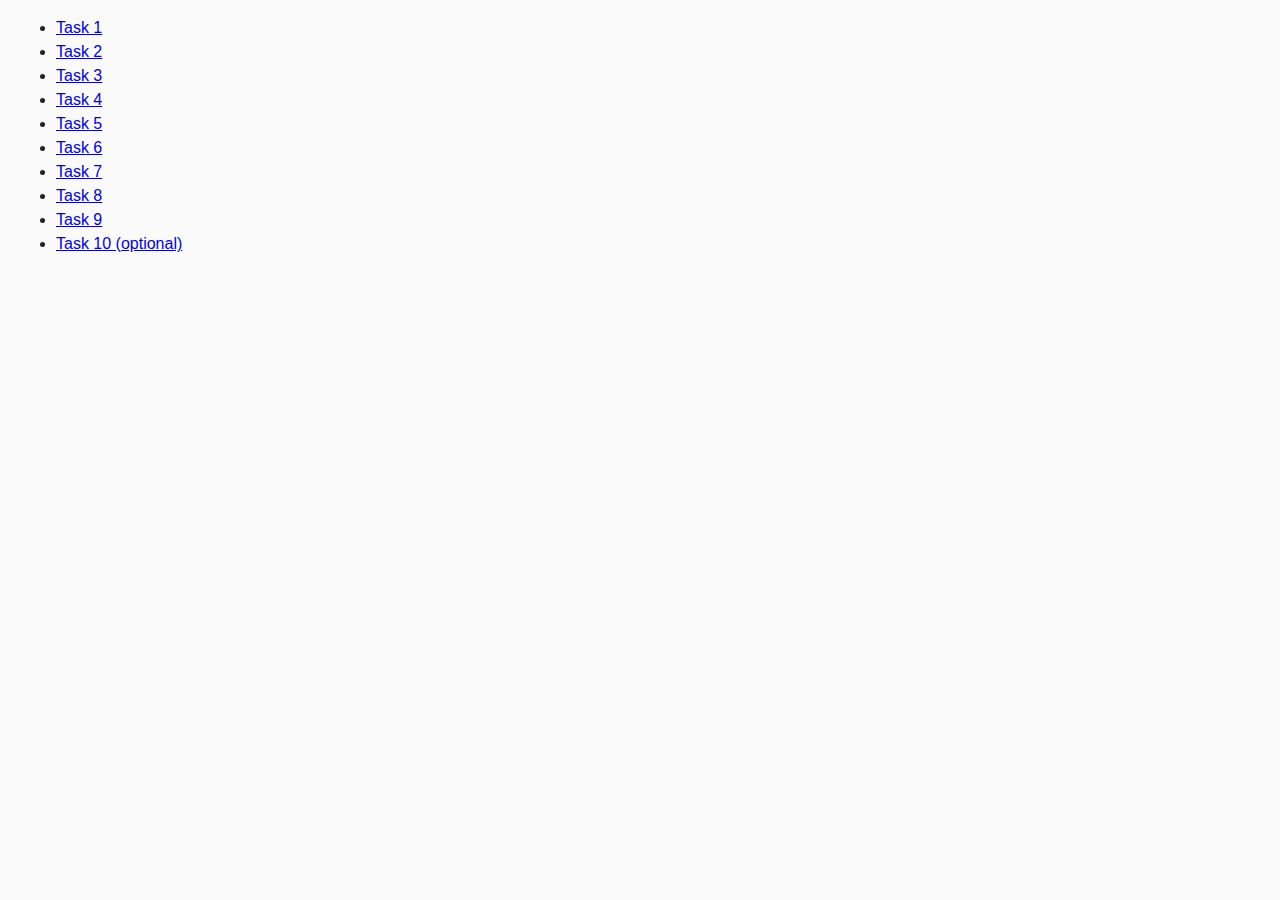
<file: index.html>
<!DOCTYPE html>
<html lang="en">
  <head>
    <meta charset="UTF-8" />
    <meta http-equiv="X-UA-Compatible" content="IE=edge" />
    <meta name="viewport" content="width=device-width, initial-scale=1.0" />
    <title>Homework 6</title>
    <link rel="stylesheet" href="css/common.css" />
  </head>
  <body>
    <ul>
      <li><a href="task-01.html">Task 1</a></li>
      <li><a href="task-02.html">Task 2</a></li>
      <li><a href="task-03.html">Task 3</a></li>
      <li><a href="task-04.html">Task 4</a></li>
      <li><a href="task-05.html">Task 5</a></li>
      <li><a href="task-06.html">Task 6</a></li>
      <li><a href="task-07.html">Task 7</a></li>
      <li><a href="task-08.html">Task 8</a></li>
      <li><a href="task-09.html">Task 9</a></li>
      <li><a href="task-10.html">Task 10 (optional)</a></li>
    </ul>
  </body>
</html>
</file>
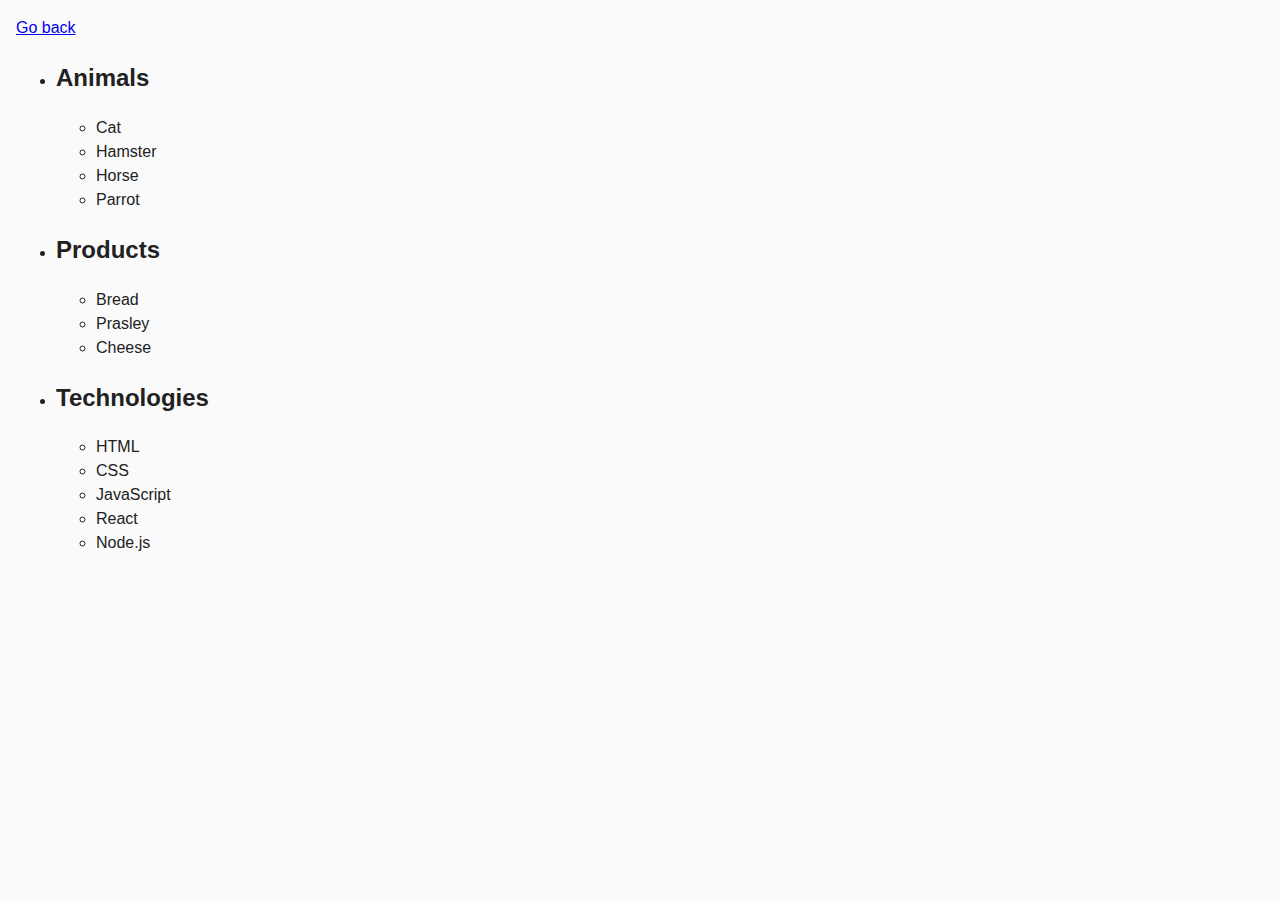
<file: task-01.html>
<!DOCTYPE html>
<html lang="en">
  <head>
    <meta charset="UTF-8" />
    <meta http-equiv="X-UA-Compatible" content="IE=edge" />
    <meta name="viewport" content="width=device-width, initial-scale=1.0" />
    <title>Task 1</title>
    <link rel="stylesheet" href="css/common.css" />
  </head>
  <body>
    <p><a href="index.html">Go back</a></p>

    <ul id="categories">
      <li class="item">
        <h2>Animals</h2>

        <ul>
          <li>Cat</li>
          <li>Hamster</li>
          <li>Horse</li>
          <li>Parrot</li>
        </ul>
      </li>
      <li class="item">
        <h2>Products</h2>

        <ul>
          <li>Bread</li>
          <li>Prasley</li>
          <li>Cheese</li>
        </ul>
      </li>
      <li class="item">
        <h2>Technologies</h2>

        <ul>
          <li>HTML</li>
          <li>CSS</li>
          <li>JavaScript</li>
          <li>React</li>
          <li>Node.js</li>
        </ul>
      </li>
    </ul>

    <script src="js/task-01.js" type="module"></script>
  </body>
</html>
</file>
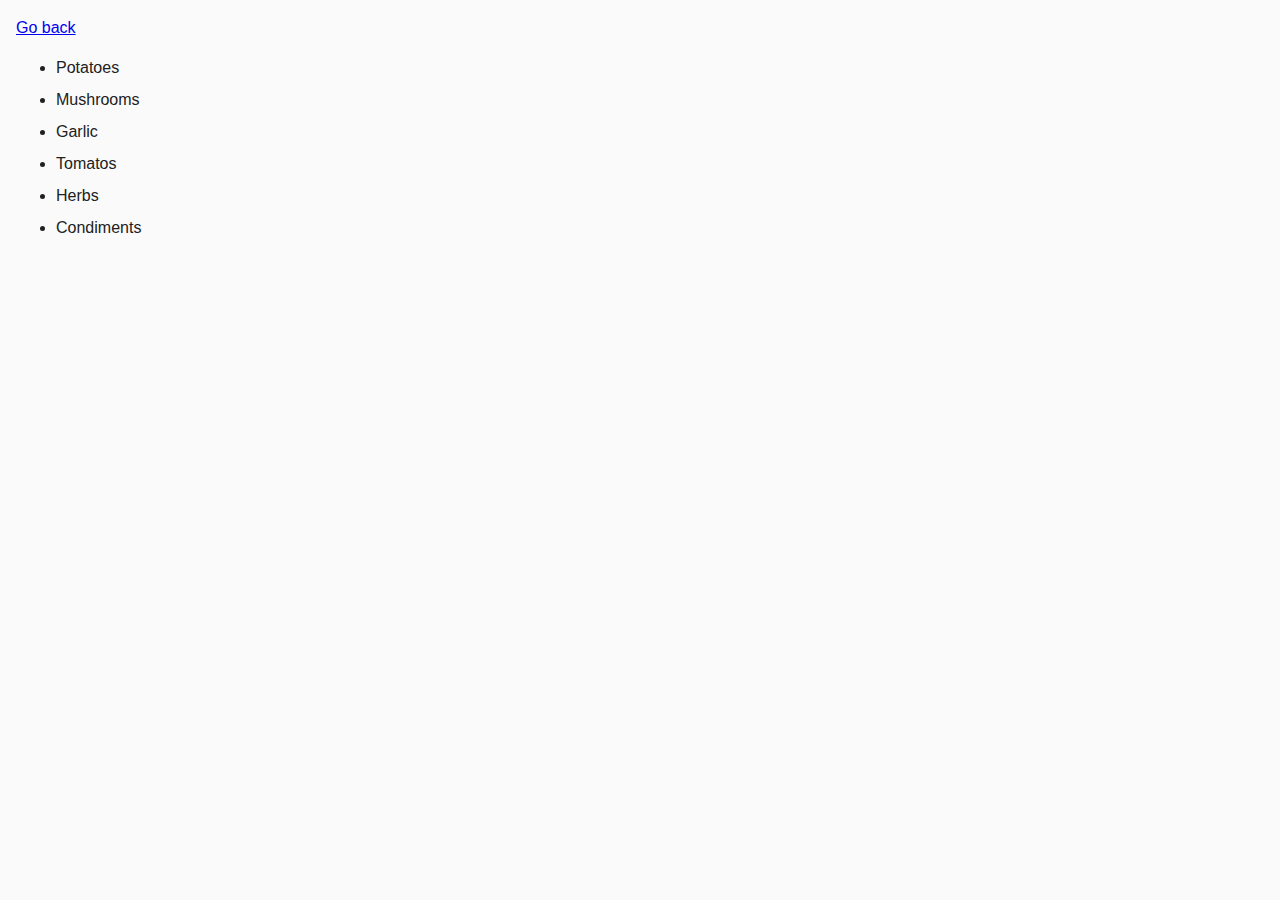
<file: task-02.html>
<!DOCTYPE html>
<html lang="en">
  <head>
    <meta charset="UTF-8" />
    <meta http-equiv="X-UA-Compatible" content="IE=edge" />
    <meta name="viewport" content="width=device-width, initial-scale=1.0" />
    <title>Task 2</title>
    <link rel="stylesheet" href="css/common.css" />
    <style>
      .item {
        font-weight: 500;
      }

      .item:not(:last-child) {
        margin-bottom: 8px;
      }
    </style>
  </head>
  <body>
    <p><a href="index.html">Go back</a></p>

    <ul id="ingredients"></ul>

    <script src="js/task-02.js" type="module"></script>
  </body>
</html>
</file>
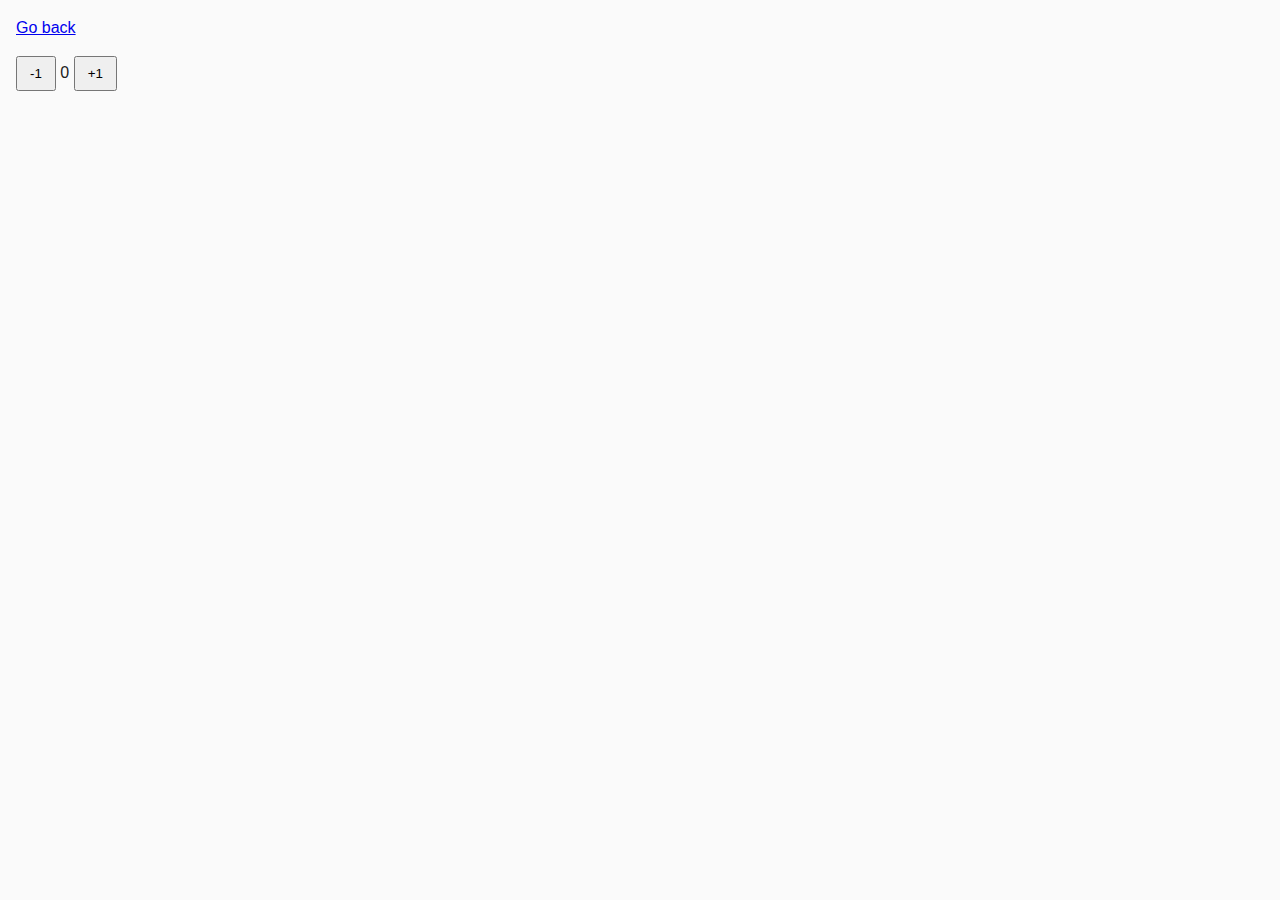
<file: task-04.html>
<!DOCTYPE html>
<html lang="en">
  <head>
    <meta charset="UTF-8" />
    <meta http-equiv="X-UA-Compatible" content="IE=edge" />
    <meta name="viewport" content="width=device-width, initial-scale=1.0" />
    <title>Task 4</title>
    <link rel="stylesheet" href="css/common.css" />
  </head>
  <body>
    <p><a href="index.html">Go back</a></p>

    <div id="counter">
      <button type="button" data-action="decrement">-1</button>
      <span id="value">0</span>
      <button type="button" data-action="increment">+1</button>
    </div>

    <script src="js/task-04.js" type="module"></script>
  </body>
</html>
</file>
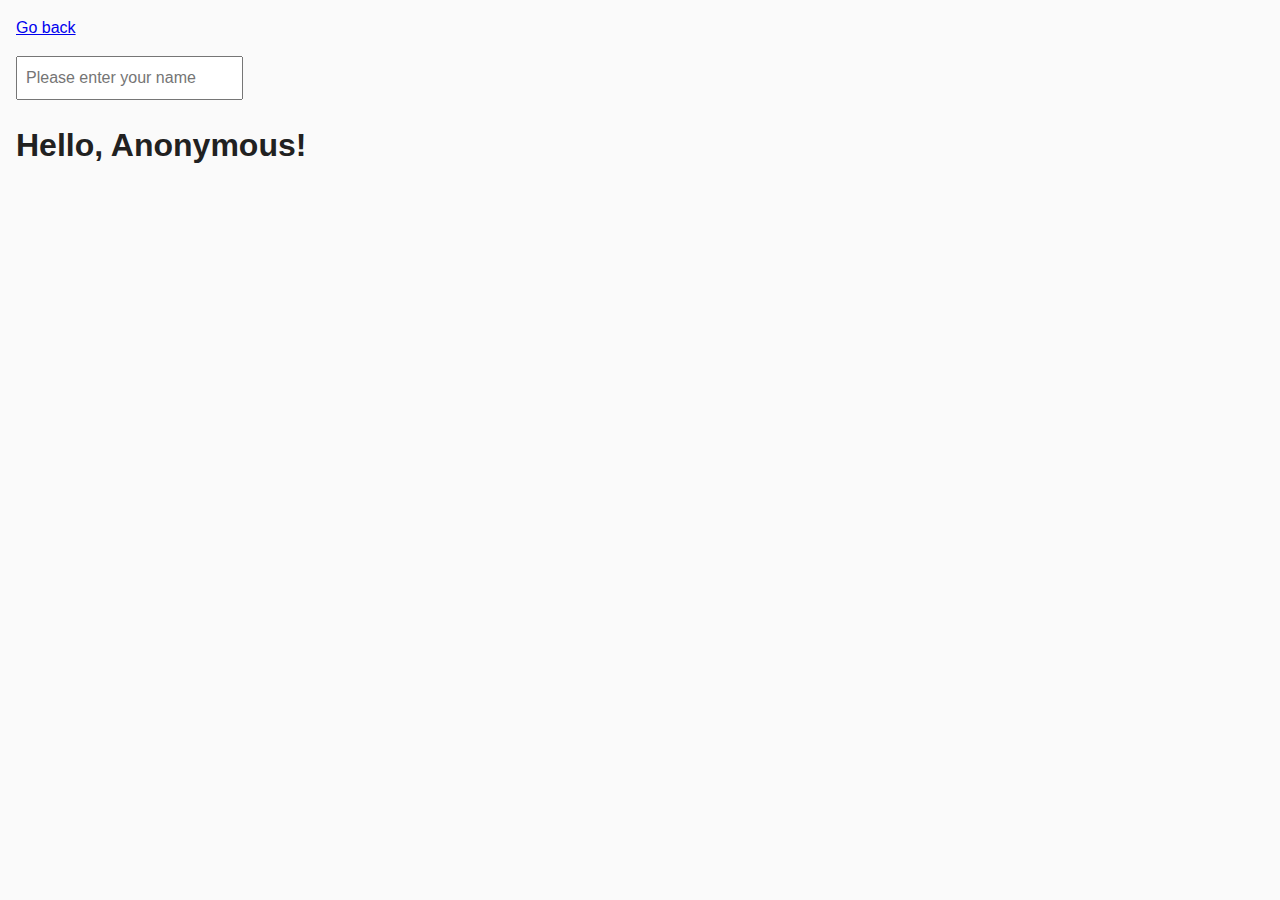
<file: task-05.html>
<!DOCTYPE html>
<html lang="en">
  <head>
    <meta charset="UTF-8" />
    <meta http-equiv="X-UA-Compatible" content="IE=edge" />
    <meta name="viewport" content="width=device-width, initial-scale=1.0" />
    <title>Task 5</title>
    <link rel="stylesheet" href="css/common.css" />
  </head>
  <body>
    <p><a href="index.html">Go back</a></p>

    <input type="text" id="name-input" placeholder="Please enter your name" />
    <h1>Hello, <span id="name-output">Anonymous</span>!</h1>

    <script src="js/task-05.js" type="module"></script>
  </body>
</html>
</file>
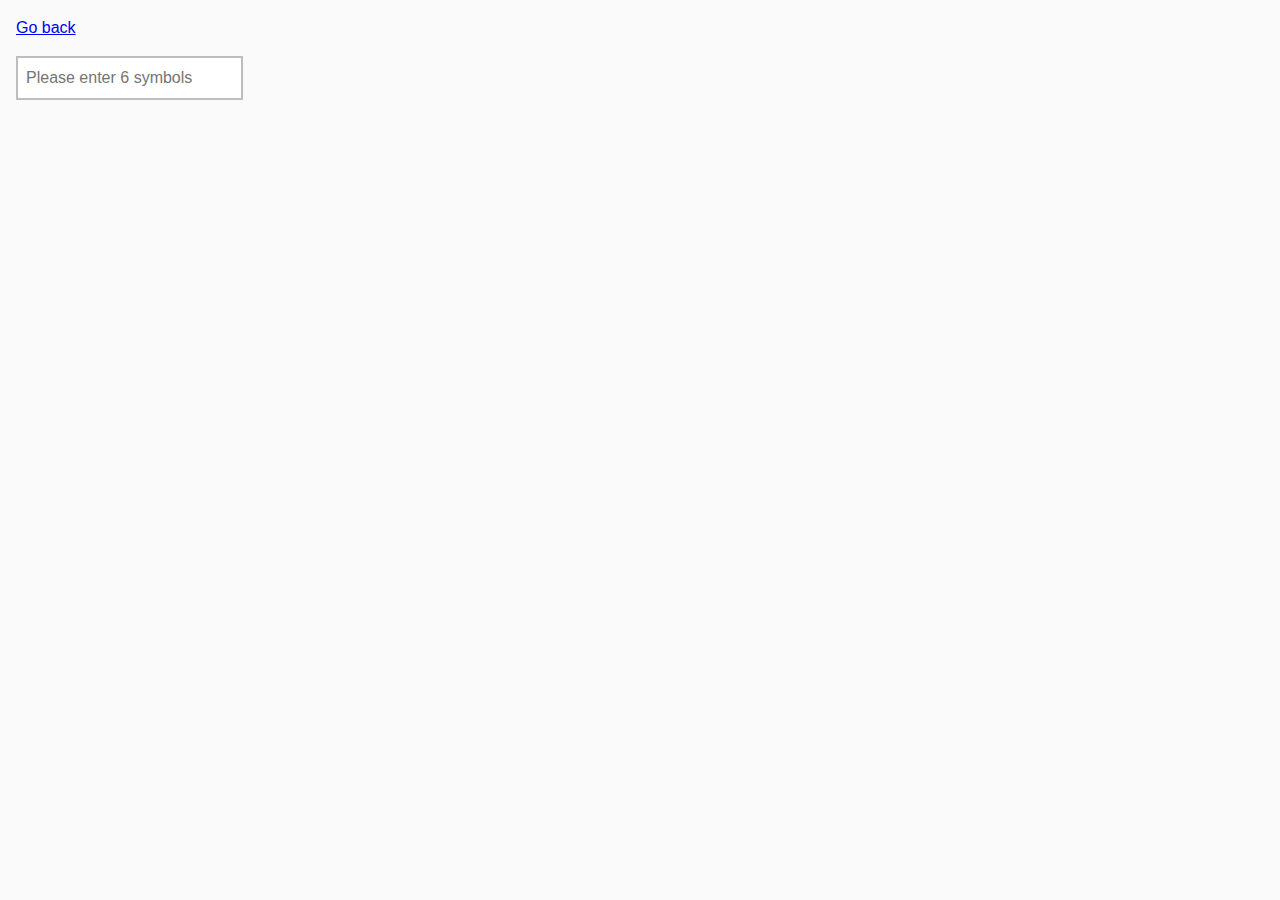
<file: task-06.html>
<!DOCTYPE html>
<html lang="en">
  <head>
    <meta charset="UTF-8" />
    <meta http-equiv="X-UA-Compatible" content="IE=edge" />
    <meta name="viewport" content="width=device-width, initial-scale=1.0" />
    <title>Task 6</title>
    <link rel="stylesheet" href="css/common.css" />
    <style>
      #validation-input {
        border: 2px solid #bdbdbd;
      }

      #validation-input.valid {
        border-color: #4caf50;
      }

      #validation-input.invalid {
        border-color: #f44336;
      }
    </style>
  </head>
  <body>
    <p><a href="index.html">Go back</a></p>

    <input type="text" id="validation-input" data-length="6" placeholder="Please enter 6 symbols" />

    <script src="js/task-06.js" type="module"></script>
  </body>
</html>
</file>
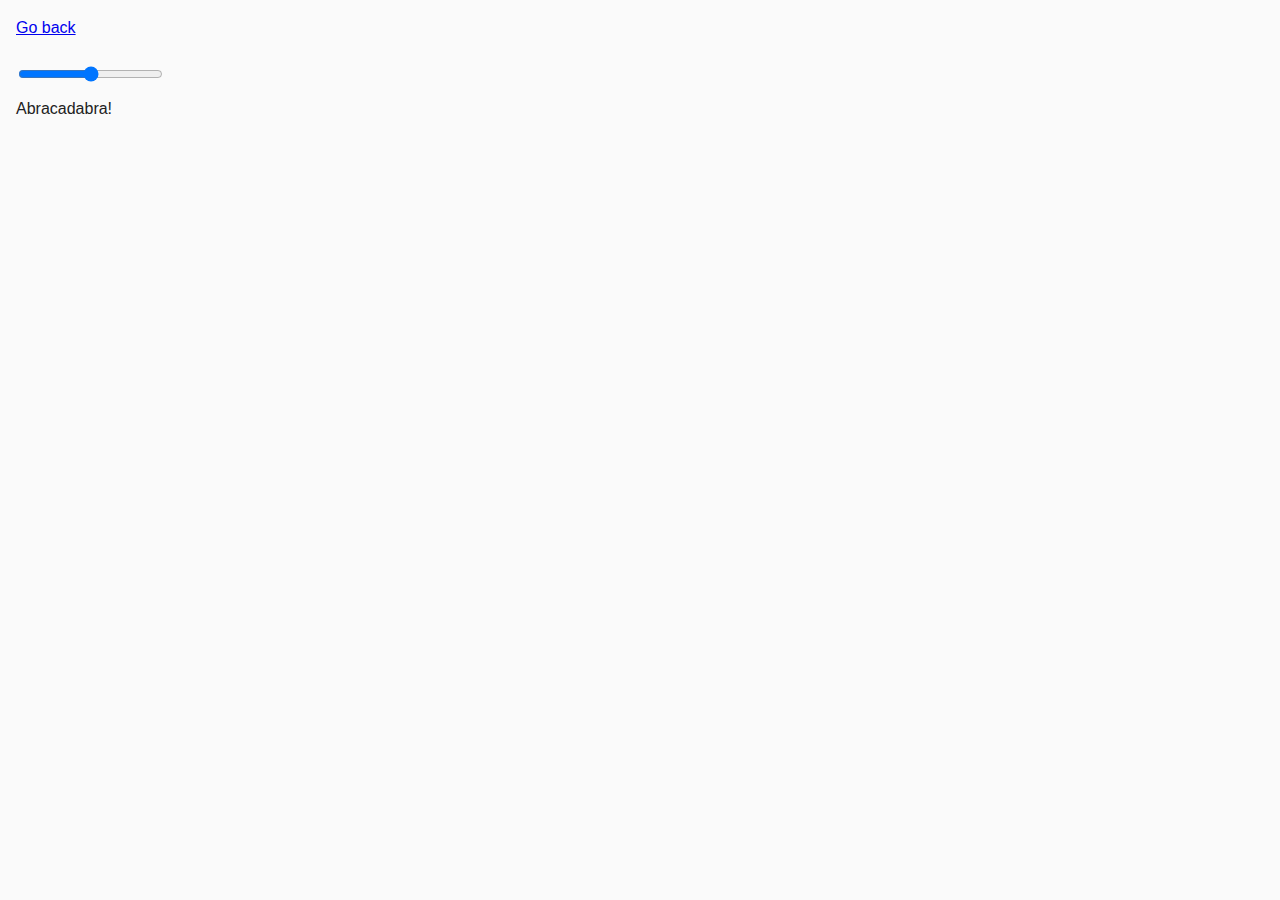
<file: task-07.html>
<!DOCTYPE html>
<html lang="en">
  <head>
    <meta charset="UTF-8" />
    <meta http-equiv="X-UA-Compatible" content="IE=edge" />
    <meta name="viewport" content="width=device-width, initial-scale=1.0" />
    <title>Task 7</title>
    <link rel="stylesheet" href="css/common.css" />
  </head>
  <body>
    <p><a href="index.html">Go back</a></p>

    <input id="font-size-control" type="range" min="16" max="96" />
    <br />
    <span id="text">Abracadabra!</span>

    <script src="js/task-07.js" type="module"></script>
  </body>
</html>
</file>
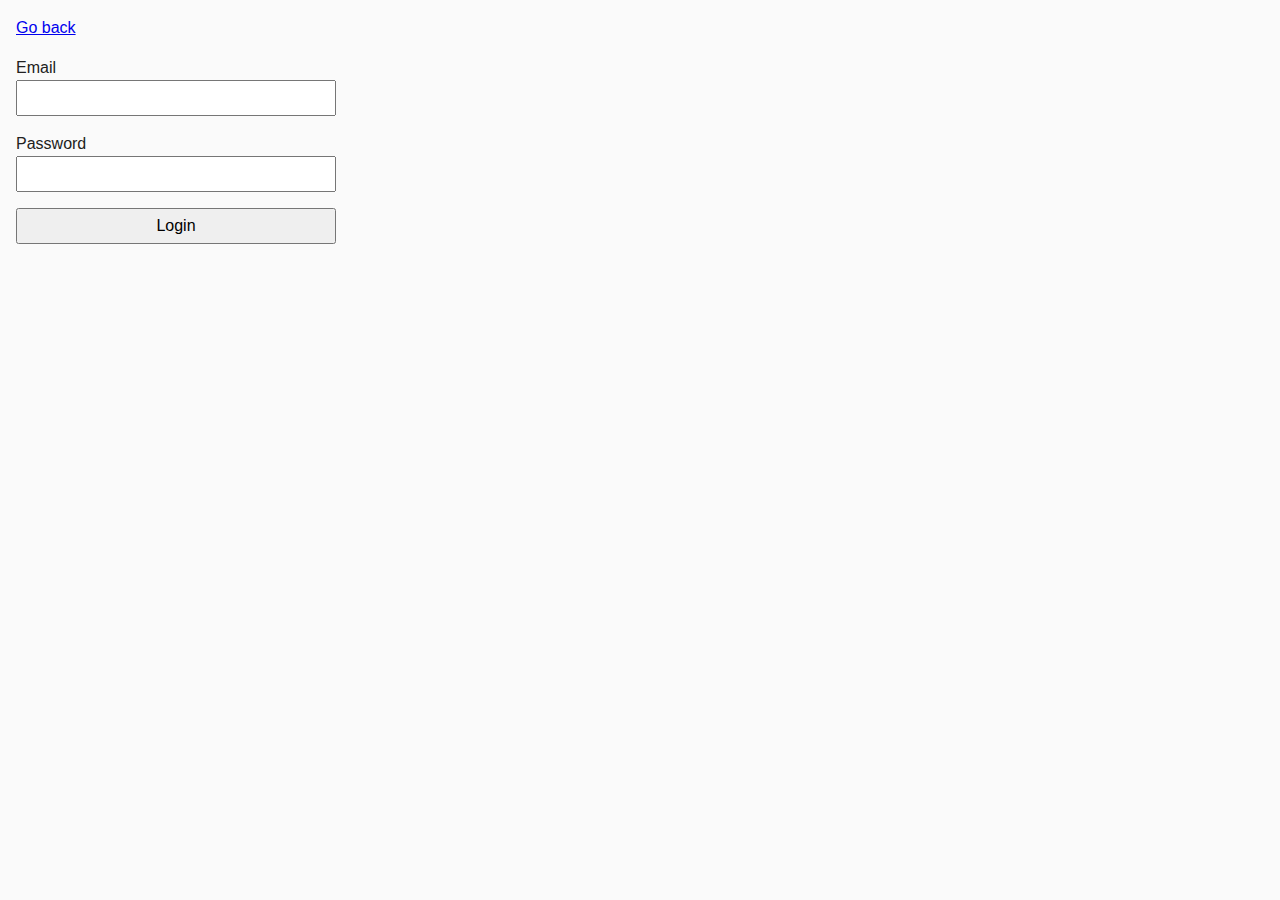
<file: task-08.html>
<!DOCTYPE html>
<html lang="en">
  <head>
    <meta charset="UTF-8" />
    <meta http-equiv="X-UA-Compatible" content="IE=edge" />
    <meta name="viewport" content="width=device-width, initial-scale=1.0" />
    <title>Task 8</title>
    <link rel="stylesheet" href="css/common.css" />
    <style>
      .login-form {
        max-width: 320px;
        display: flex;
        flex-direction: column;
      }

      .login-form label {
        margin-bottom: 16px;
      }

      .login-form input,
      .login-form button {
        width: 100%;
        padding: 4px;
        font: inherit;
      }
    </style>
  </head>
  <body>
    <p><a href="index.html">Go back</a></p>

    <form class="login-form">
      <label>
        Email
        <input type="email" name="email" />
      </label>
      <label>
        Password
        <input type="password" name="password" />
      </label>
      <button type="submit">Login</button>
    </form>

    <script src="js/task-08.js" type="module"></script>
  </body>
</html>
</file>
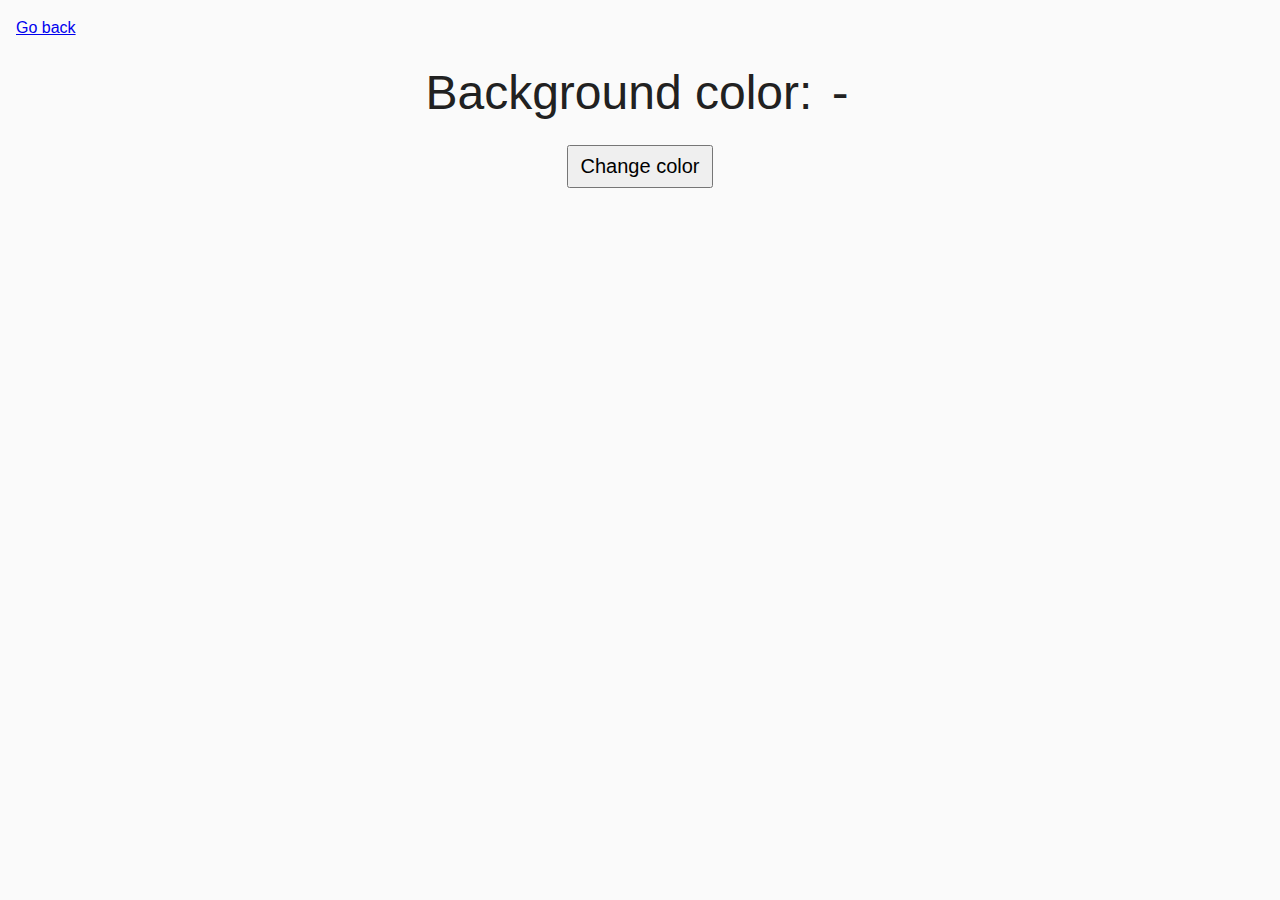
<file: task-09.html>
<!DOCTYPE html>
<html lang="en">
  <head>
    <meta charset="UTF-8" />
    <meta http-equiv="X-UA-Compatible" content="IE=edge" />
    <meta name="viewport" content="width=device-width, initial-scale=1.0" />
    <title>Task 9</title>
    <link rel="stylesheet" href="css/common.css" />
    <style>
      .widget {
        text-align: center;
      }

      .widget p {
        margin-top: 0;
        margin-bottom: 16px;
        font-size: 48px;
      }

      .widget span {
        font-family: monospace;
      }

      .widget button {
        padding: 8px 12px;
        font-size: 20px;
        cursor: pointer;
      }
    </style>
  </head>
  <body>
    <p><a href="index.html">Go back</a></p>

    <div class="widget">
      <p>Background color: <span class="color">-</span></p>
      <button type="button" class="change-color">Change color</button>
    </div>

    <script src="js/task-09.js" type="module"></script>
  </body>
</html>
</file>
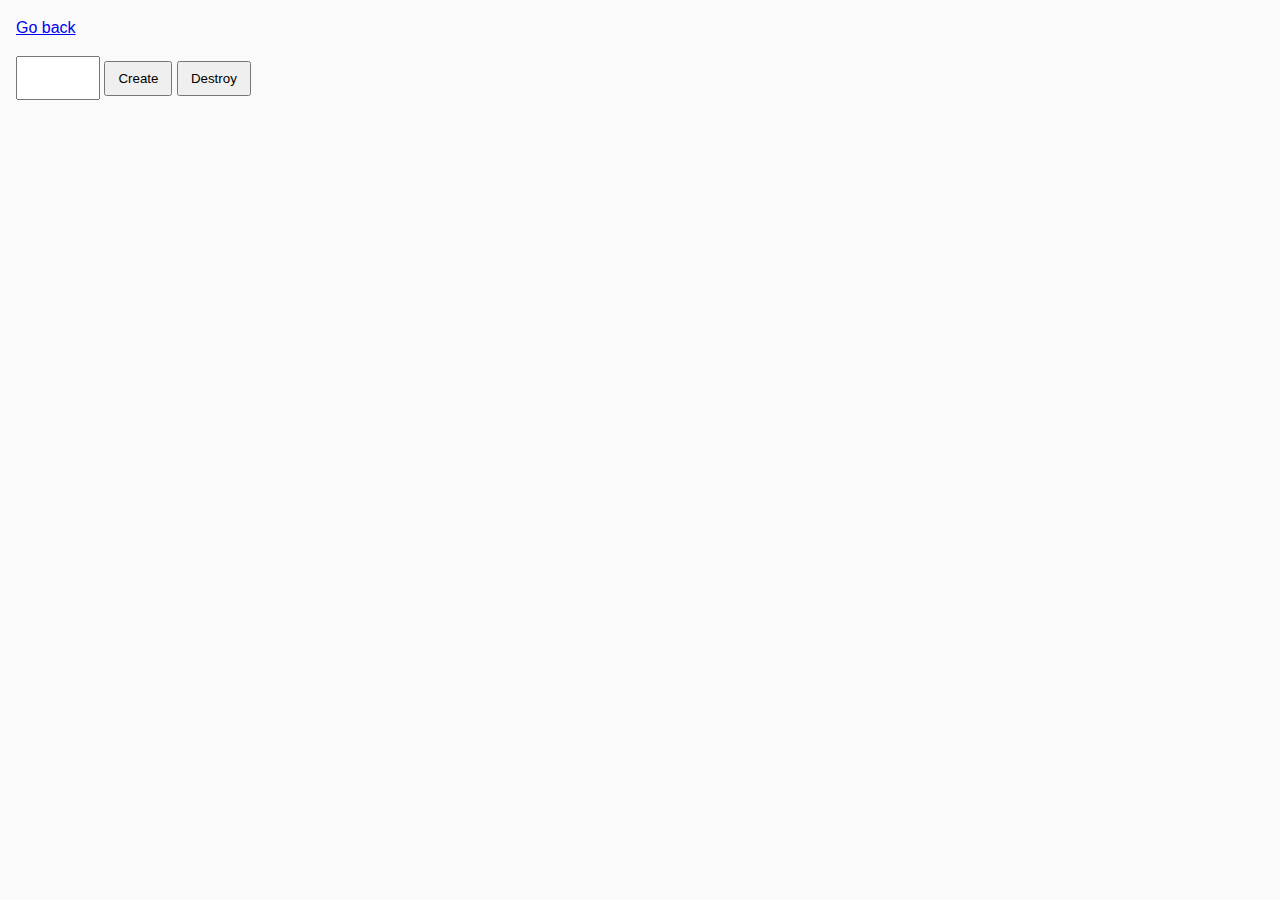
<file: task-10.html>
<!DOCTYPE html>
<html lang="en">
  <head>
    <meta charset="UTF-8" />
    <meta http-equiv="X-UA-Compatible" content="IE=edge" />
    <meta name="viewport" content="width=device-width, initial-scale=1.0" />
    <title>Task 10 (optional)</title>
    <link rel="stylesheet" href="css/common.css" />
  </head>
  <body>
    <p><a href="index.html">Go back</a></p>

    <div id="controls">
      <input type="number" min="1" max="100" step="1" />
      <button type="button" data-create>Create</button>
      <button type="button" data-destroy>Destroy</button>
    </div>

    <div id="boxes"></div>

    <script src="js/task-10.js" type="module"></script>
  </body>
</html>
</file>
<file: css/common.css>
* {
  box-sizing: border-box;
}

body {
  margin: 16px;
  font-family: -apple-system, BlinkMacSystemFont, "Segoe UI", Roboto, Oxygen,
    Ubuntu, Cantarell, "Open Sans", "Helvetica Neue", sans-serif;
  -webkit-font-smoothing: antialiased;
  -moz-osx-font-smoothing: grayscale;
  background-color: #fafafa;
  color: #212121;
  line-height: 1.5;
}

input {
  padding: 8px;
  font: inherit;
}

button {
  padding: 8px 12px;
  cursor: pointer;
}

.gallery {
  display: flex;
}

.gallery-item {
  display: flex;
  align-items: center;
  flex-direction: column-reverse;
  margin: 25px;
  list-style: none;
}

.gallery-item img {
  border-radius: 30px;
}
</file>
